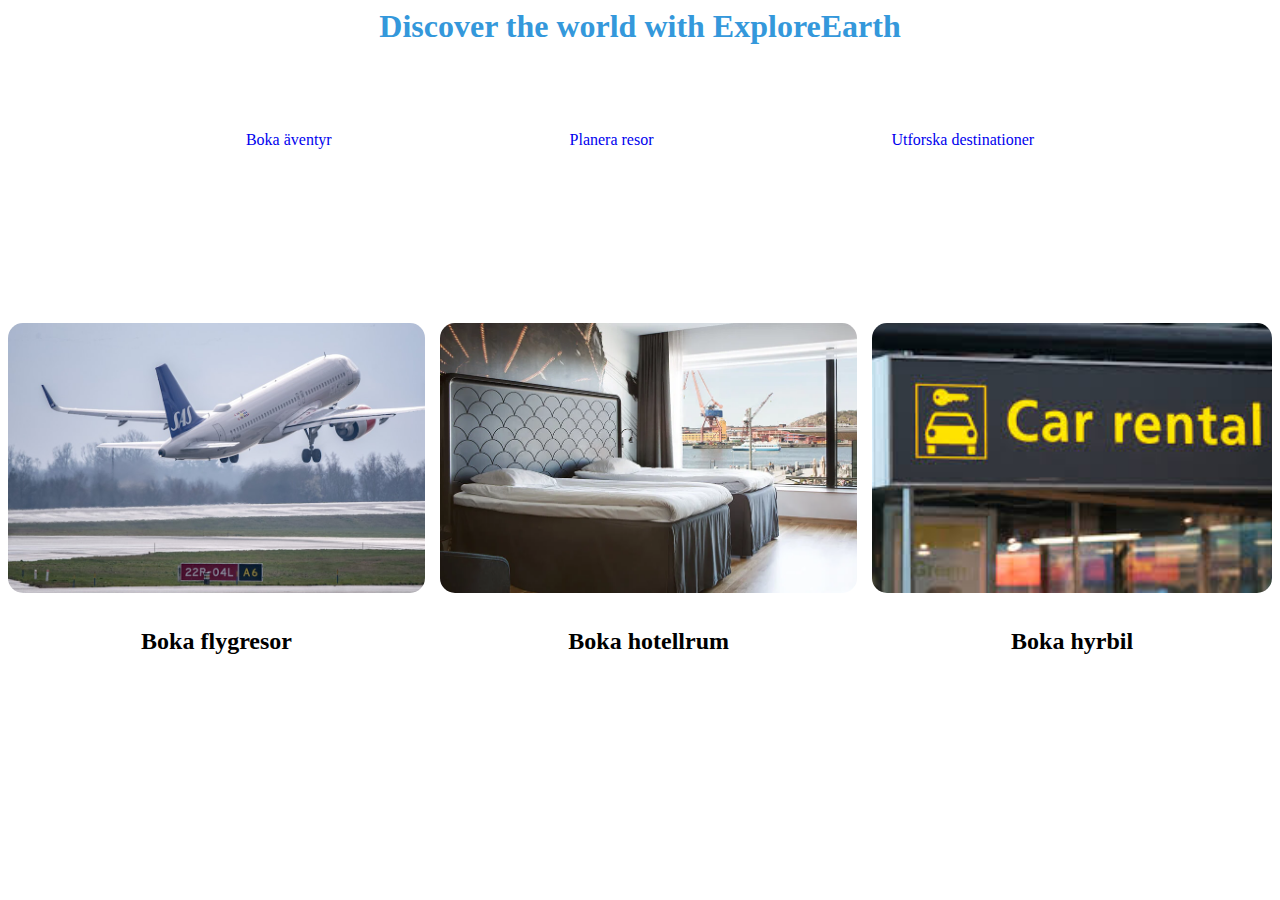
<file: index.html>
<!DOCTYPE html>
<html lang="en">
<head>
    <meta charset="UTF-8">
    <meta http-equiv="X-UA-Compatible" content="IE=edge">
    <meta name="viewport" content="width=device-width, initial-scale=1.0">
    <title>Document</title>
    
    <link rel="stylesheet" href="css/style.css">
</head>
<body>
    <div id="wrapper1" class="center">
        <header>
            <h1>Discover the world with ExploreEarth</h1>
        </header>
        <nav id="nav">
            <a href="index.html">Boka äventyr</a>
            <a href="resor.html">Planera resor</a>
            <a href="utforska.html">Utforska destinationer</a>
        </nav>

        <div id="section1" class="center">
            <a href="https://www.flygresor.se/"></a>
        </div>
        <div id="section2" class="center">
            <a href="https://www.booking.com/city/se/goteborg.sv.html"></a>
        </div>
        <div id="section3" class="center">
            <a href="https://www.skyscanner.net/car-hire-with/aueu/car-hire-with-auto-europe.html"></a>
        </div>

        <div id="section4" class="center">
            <h2>Boka flygresor</h2>
        </div>
        <div id="section5" class="center">
            <h2>Boka hotellrum</h2>
        </div>
        <div id="section6" class="center">
            <h2>Boka hyrbil</h2>
        </div>

    </div>
   
</body>
</html>
</file>
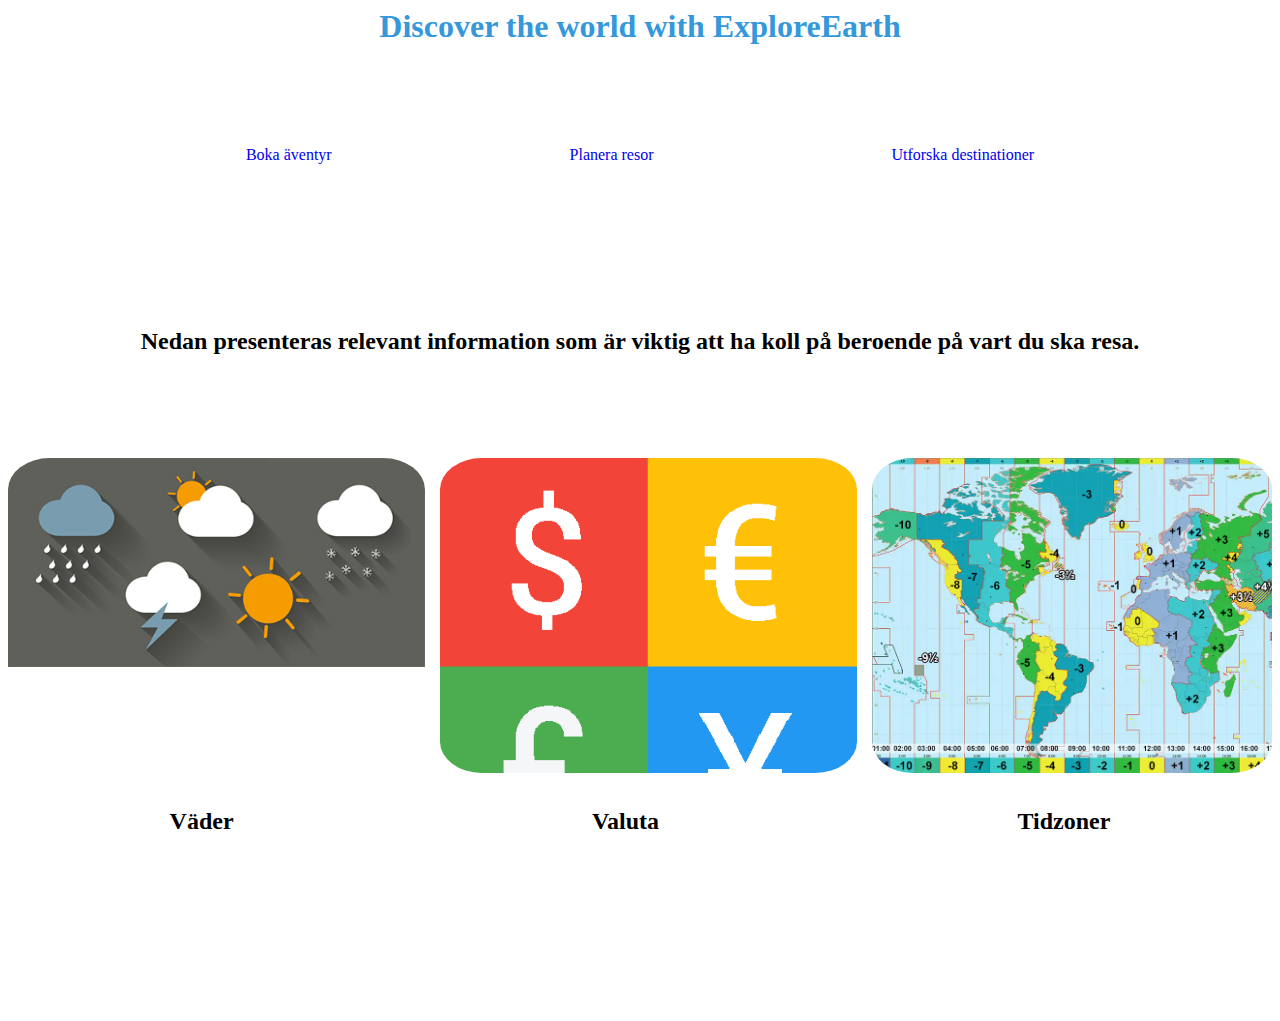
<file: resor.html>
<!DOCTYPE html>
<html lang="en">
<head>
    <meta charset="UTF-8">
    <meta http-equiv="X-UA-Compatible" content="IE=edge">
    <meta name="viewport" content="width=device-width, initial-scale=1.0">
    <title>Document</title>
    
    <link rel="stylesheet" href="css/style.css">
</head>
<body>
    <div id="wrapper2" class="center">
        <header>
            <h1>Discover the world with ExploreEarth</h1>
        </header>
        <nav id="navtest3">
            <a href="index.html">Boka äventyr</a>
            <a href="resor.html">Planera resor</a>
            <a href="utforska.html">Utforska destinationer</a>
        </nav>
        <div>
            <h2>Nedan presenteras relevant information som är viktig att ha koll på beroende på vart du ska resa. </h2>
        </div>
        <div id="section21" class="center"></div>
        <div id="section22" class="center"></div>
        <div id="section23" class="center"></div>
        
        <footer id="footer">
            <h2>Väder</h2>
            <h2>Valuta</h2>
            <h2>Tidzoner</h2>
        </footer>
    </div>
</body>
</html>
</file>
<file: css/style.css>
#wrapper1 {
    display:grid; 
    grid-template-columns: 33% 33% 1fr;
    grid-template-rows: 10vh 10vh 10vh 30vh 30vh;
    grid-template-areas: 
    'hd1 hd1 hd1'
    'nav1 nav1 nav1'
    'div1 div2 div3'
    'sc1 sc2 sc3'
    'sc4 sc5 sc6'
    ;
    gap: 15px;
    /*background-image: url(/img/strand.jpg); */
}

header {
    grid-area: hd1;
    text-align: center;
    color: #3498db ;
}

header h1 {
    margin:0px;
}

a {
    text-decoration: none;
}

nav {
    display: flex;
    grid-area: nav1;
    text-align: center;
    color: black;
    justify-content: space-evenly;
    padding: 18px 0px;
    margin: 0px;

    a:hover {
        color: red;
    }

}

#navtest{
    margin-top: 10px;
    justify-content: space-evenly;
    text-align: center;
}

#navtest3{
    margin-top: 15px;
    justify-content: space-evenly;
    text-align: center; 
}

#div {
    grid-area: div1;
    text-align: center;
    color: green;
}

#section1 {
    grid-area: sc1;
    display: grid;
    background-image: url(/img/Flygplansomlyfter.jpg);
    background-size: cover;
    border-radius: 15px;
}
#section2 {
    grid-area: sc2;
    display: grid;
    background-image: url(/img/hotellrum.webp);
    background-size: cover; 
    border-radius: 15px;
}
#section3 {
    grid-area: sc3;
    display: grid;
    background-image: url(/img/hyrbil.jpg);
    background-size: cover;
    border-radius: 15px;
}
#section4 {
    grid-area: sc4;
    color: black;
}
#section5 {
    grid-area: sc5;
    color: black;
}
#section6 {
    grid-area: sc6;
    color: black;
}

#flygplan-bild {
    width: 300px;
    height: 175.5px;
}

#wrapper2 {
    display: grid;
    grid-template-columns: 33% 33% 1fr;
    grid-template-rows: 10vh 20vh 15vh 35vh 25vh;
    grid-template-areas: 
    'hd1 hd1 hd1'
    'nav1 nav1 nav1'
    'div1 div1 div1'
    'sc1 sc2 sc3'
    'ft1 ft1 ft1';
    gap: 15px;
}

div {
    grid-area: div1;
    color: black;
    text-align: center;
}

#section21 {
    grid-area: sc1;
    color: black;
    background-image: url(/img/väder.jpg);
    background-size: contain;
    border-radius: 10%;
    background-repeat: no-repeat;
}

#section22 {
    grid-area: sc2;
    color: black;
    background-image: url(/img/valutaomvandlare.png);
    background-size: cover;
    border-radius: 10%;
}

#section23 {
    grid-area: sc3;
    color: black;
    background-image: url(/img/tidszoner.jpg);
    background-size: cover;
    border-radius: 10%;
}
  
#footer {
    display: flex ;
    grid-area: ft1 ;
    color: black;
    text-align: center;
    justify-content: center;
    gap: 28vw ;   
}

#wrapper3 {
    display: grid;
    grid-template-columns: 33% 16.5% 16.5% 1fr;
    grid-template-rows: 10vh 10vh 15vh 15vh 15vh 15vh 15vh 90vh;
    grid-template-areas:
    'hd1 hd1 hd1 hd1'
    'nav1 nav1 nav1 nav1'
    'div1 div1 div1 div1'
    'sc1 sc1 sc2 sc3'
    'sc1 sc1 sc4 sc5'
    'sc1 sc1 sc6 sc7'
    'sc1 sc1 sc8 sc9'
    'div5 div5 div5 div5';
    gap: 15px;
    height: 140vh;

}

.map-section1 {
    text-align: center;
    margin: 2rem auto;
    padding: 1.5rem;
    display: flex;
    flex-direction: column;
    height: 27.5rem;
    width: 30rem;
    transform: translateX(5rem);
}

.map-section1 iframe {
    width: 100%;
    max-width: 800px;
    height: 450px;
    border: 15px;
}

.map-section1 h2 {
    font-size: 1.8rem;
    color: black;
    margin-bottom: 0.5rem;
}

.map-section1 p {
    font-size: 1rem;
    color: black;
    margin-bottom: 1rem;
}

#section32 {
    grid-area: sc2;
    background-image: url(/img/bild-haj.png);
    background-size: cover;
    border-radius: 15px;
}

#section33 {
    grid-area: sc3;
    color: black;
}

#section34 {
    grid-area: sc4;
    background-image: url(/img/Island.jpg);
    background-size: cover;
    border-radius: 15px;
}

#section35 {
    grid-area: sc5;
    color: black;
}

#section36 {
    grid-area: sc6;
    background-image: url(/img/Greklandbild.jpg);
    background-size: cover;
    border-radius: 15px;
}

#section37 {
    grid-area: sc7;
    color: black;
}

#section38 {
    grid-area: sc8;
    background-image: url(/img/Grancanrai.jpg);
    background-size: cover;
    border-radius: 15px;
}

#section39 {
    grid-area: sc9;
    color: black;
}
.div5 {
    grid-area: div5;
    width: 100%;            
    max-width: 600px;     
    height: 400px;      
    position: relative;      
    overflow: hidden;    
    margin: 0 auto;        
    border: 2px solid #000;
    border-radius: 10px;
}

.div5 iframe {
    position: absolute;
    top: 0;
    left: 0;
    width: 100%;
    height: 100%;
    border: none;  
}
</file>
